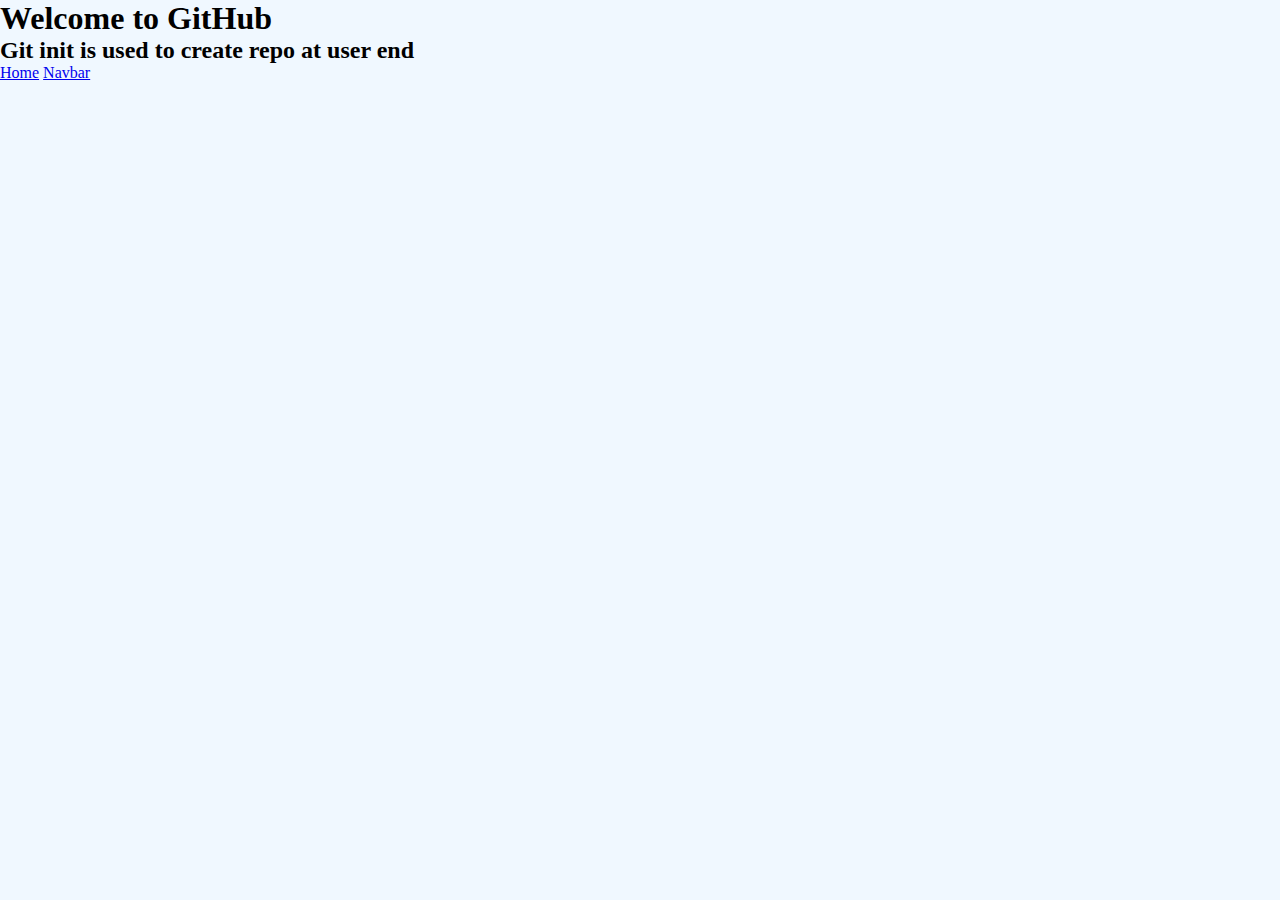
<file: index.html>
<!DOCTYPE html>
<html lang="en">
  <head>
    <meta charset="UTF-8" />
    <meta name="viewport" content="width=device-width, initial-scale=1.0" />
    <title>Document</title>
    <link rel="stylesheet" href="style.css" />
  </head>
  <body>
    <h1>Welcome to GitHub</h1>
    <h2>Git init is used to create repo at user end</h2>
    <a href="home.html">Home</a>
    <a href="navbar.html">Navbar</a>
  </body>
</html>
</file>
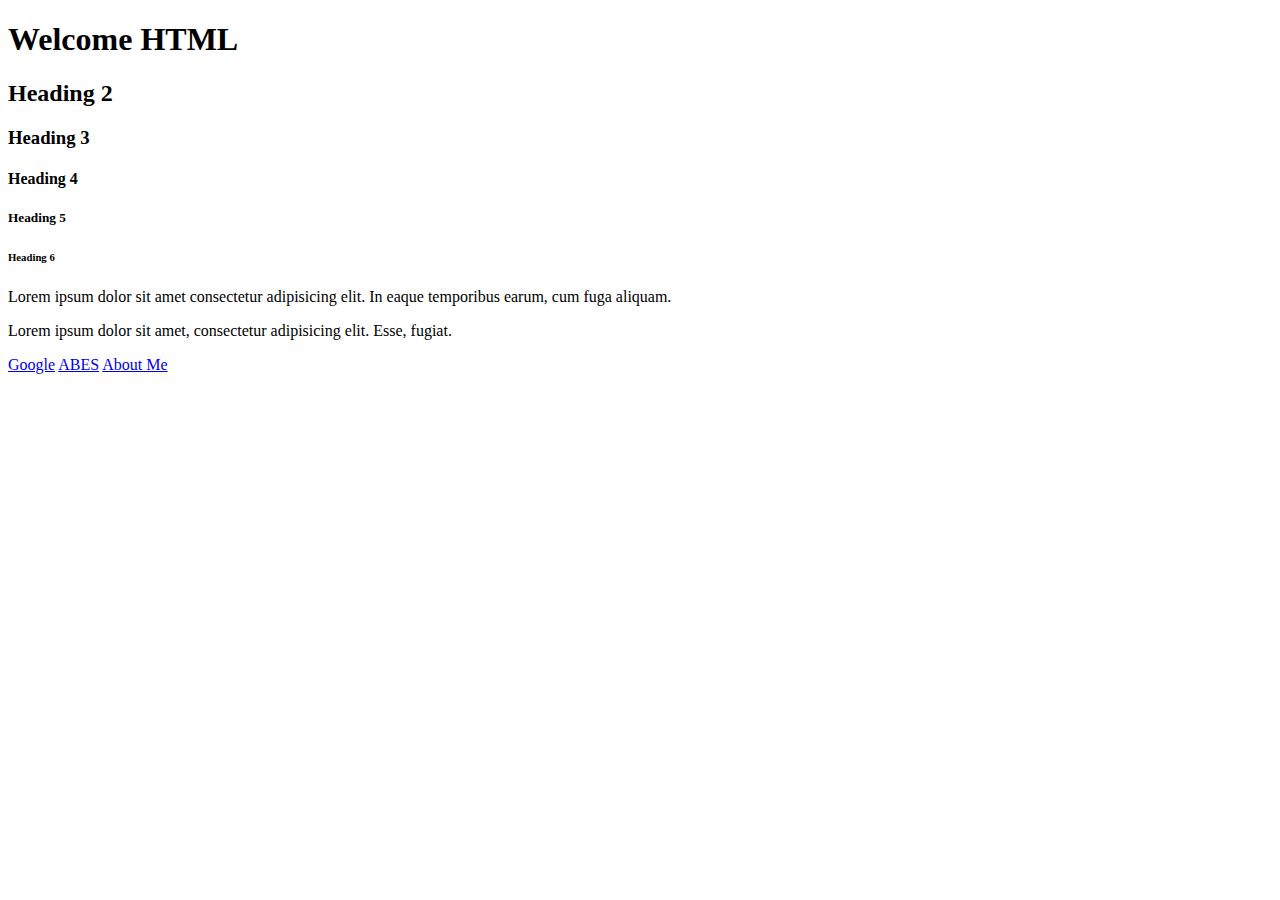
<file: HTML/index.html>
<!DOCTYPE html>
<html lang="en">
  <head>
    <meta charset="UTF-8" />
    <meta name="viewport" content="width=device-width, initial-scale=1.0" />
    <title>Dhaneshwar Kumar</title>
  </head>
  <body>
    <h1>Welcome HTML</h1>
    <h2>Heading 2</h2>
    <h3>Heading 3</h3>
    <h4>Heading 4</h4>
    <h5>Heading 5</h5>
    <h6>Heading 6</h6>
    <p>
      Lorem ipsum dolor sit amet consectetur adipisicing elit. In eaque
      temporibus earum, cum fuga aliquam.
    </p>
    <p>
      Lorem ipsum dolor sit amet, consectetur adipisicing elit. Esse, fugiat.
    </p>
    <a target="_blank" href="https://google.com">Google</a>
    <a href="https://abes.ac.in">ABES</a>
    <a href="about.html">About Me</a>
  </body>
</html>
</file>
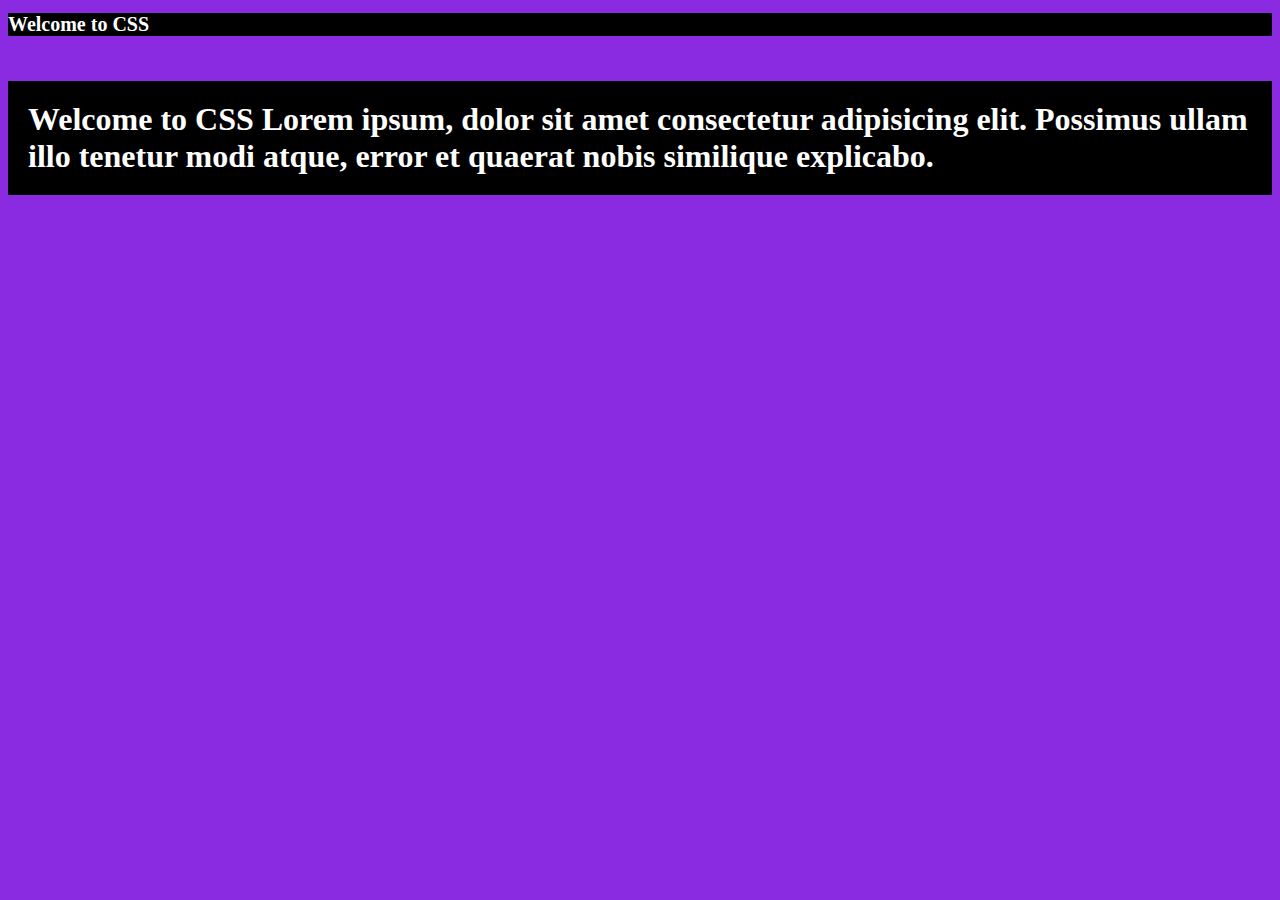
<file: CSS/1.intro/index.html>
<!DOCTYPE html>
<html lang="en">
  <head>
    <meta charset="UTF-8" />
    <meta name="viewport" content="width=device-width, initial-scale=1.0" />
    <title>Document</title>
  </head>
  <body style="background-color: blueviolet">
    <h1 style="color: white; background-color: black; font-size: 20px">
      Welcome to CSS
    </h1>
    <h1
      style="
        color: white;
        background-color: black;
        font-size: 2rem;
        padding: 20px;
        margin-top: 45px;
      "
    >
      Welcome to CSS Lorem ipsum, dolor sit amet consectetur adipisicing elit.
      Possimus ullam illo tenetur modi atque, error et quaerat nobis similique
      explicabo.
    </h1>
  </body>
</html>
</file>
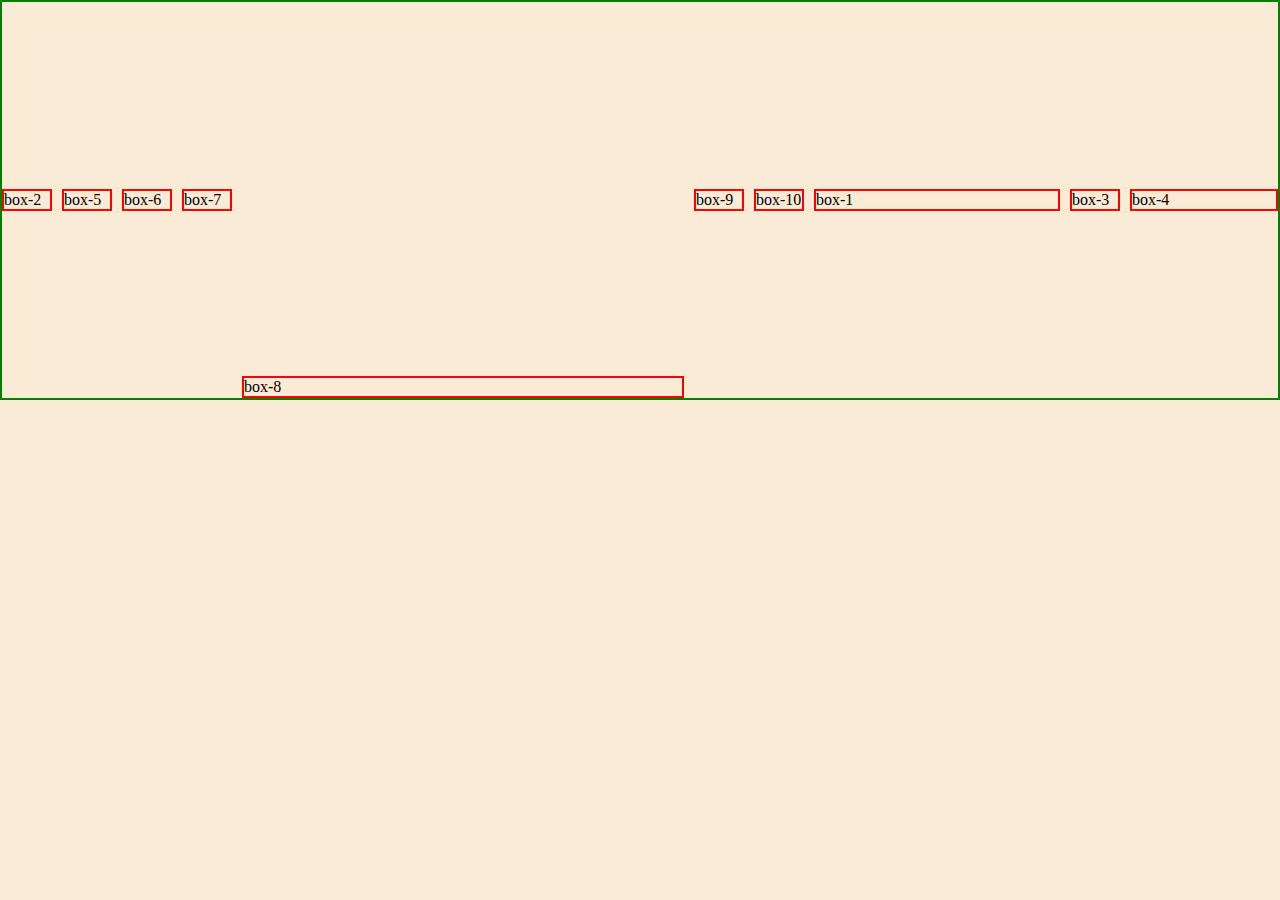
<file: CSS/11. flexbox/index.html>
<!DOCTYPE html>
<html lang="en">
  <head>
    <meta charset="UTF-8" />
    <meta name="viewport" content="width=device-width, initial-scale=1.0" />
    <title>FlexBox</title>
    <link rel="stylesheet" href="style.css" />
  </head>
  <body>
    <div class="container">
      <div class="box" id="box1">box-1</div>
      <div class="box" id="box2">box-2</div>
      <div class="box" id="box3">box-3</div>
      <div class="box" id="box4">box-4</div>
      <div class="box" id="box5">box-5</div>
      <div class="box" id="box6">box-6</div>
      <div class="box" id="box7">box-7</div>
      <div class="box" id="box8">box-8</div>
      <div class="box" id="box9">box-9</div>
      <div class="box" id="box10">box-10</div>
    </div>
  </body>
</html>
</file>
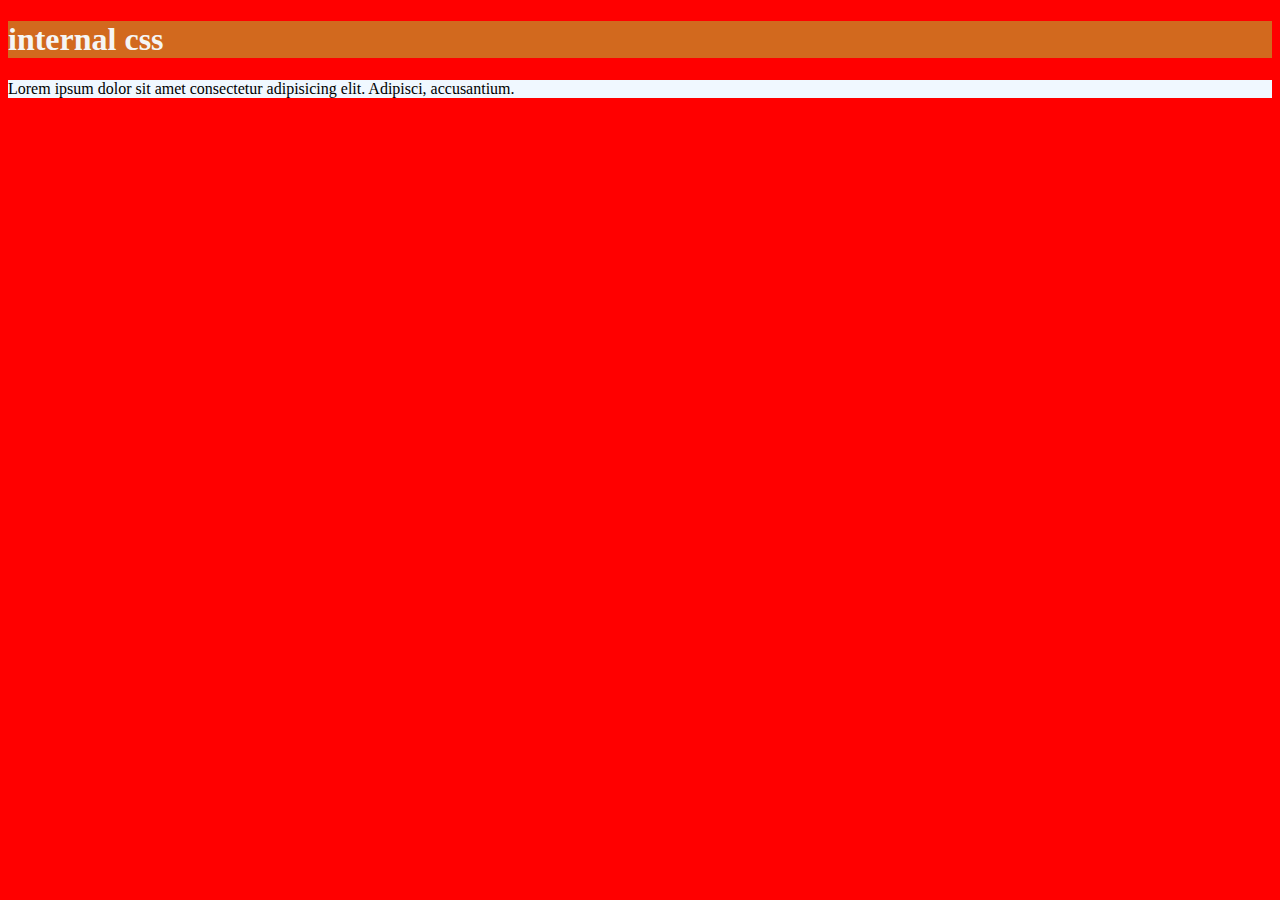
<file: CSS/2.intro2/index.html>
<!DOCTYPE html>
<html lang="en">
  <head>
    <meta charset="UTF-8" />
    <meta name="viewport" content="width=device-width, initial-scale=1.0" />
    <title>Document</title>
    <style>
      body {
        background-color: aqua;
      }
      h1 {
        background-color: chocolate;
        color: whitesmoke;
      }
      p {
        background-color: aliceblue;
      }
    </style>
    <link rel="stylesheet" href="style.css" />
  </head>
  <body>
    <h1>internal css</h1>
    <p>
      Lorem ipsum dolor sit amet consectetur adipisicing elit. Adipisci,
      accusantium.
    </p>
  </body>
</html>
</file>
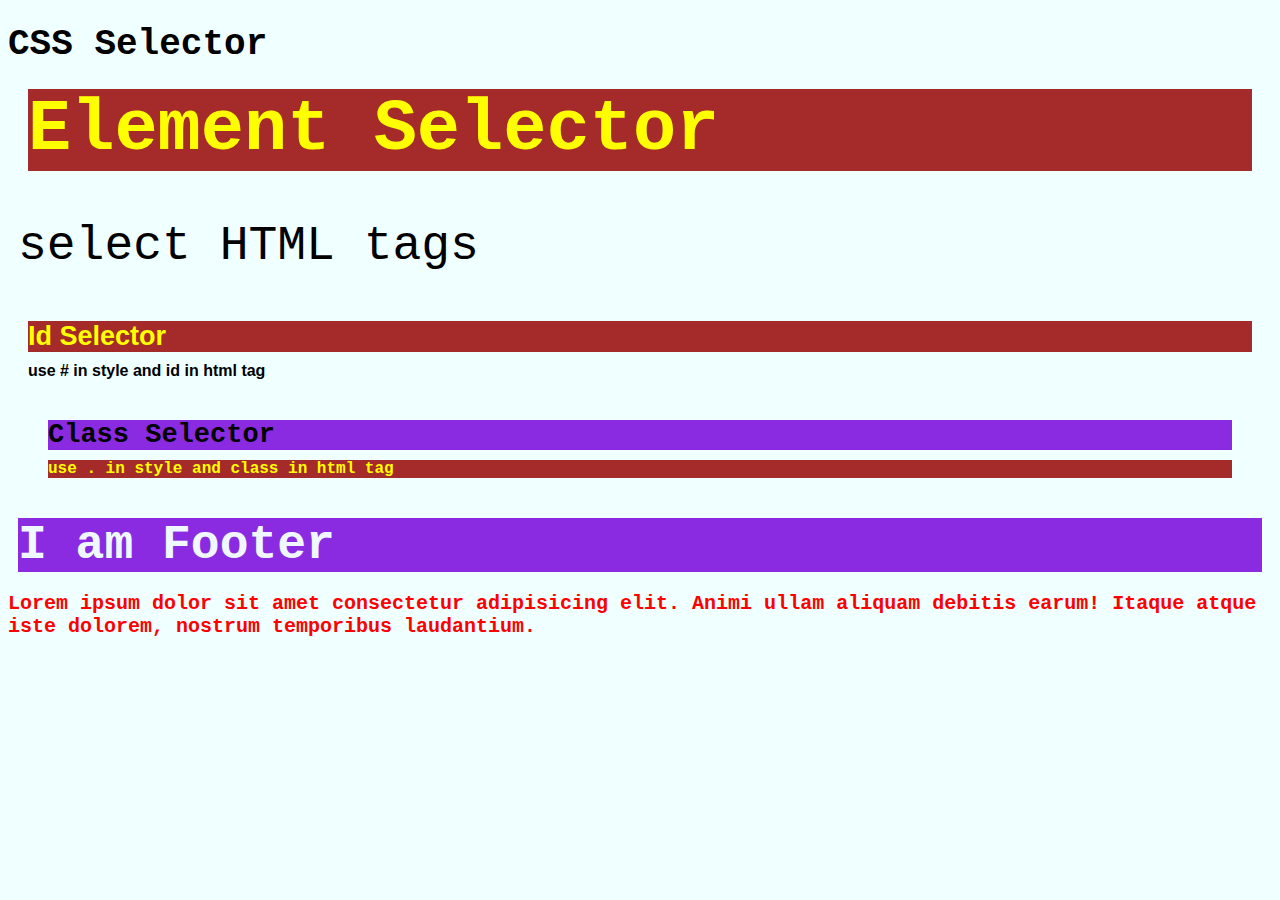
<file: CSS/3.selector/index.html>
<!DOCTYPE html>
<html lang="en">
  <head>
    <meta charset="UTF-8" />
    <meta name="viewport" content="width=device-width, initial-scale=1.0" />
    <title>Document</title>
  </head>
  <link rel="stylesheet" href="style.css" />
  <body>
    <header>
      <h1>CSS Selector</h1>
    </header>
    <main>
      <article id="first">
        <h2 class="subTitle">Element Selector</h2>
        <p>select HTML tags</p>
      </article>

      <article id="second">
        <h2 class="subTitle">Id Selector</h2>
        <p class="textBold">use # in style and id in html tag</p>
      </article>

      <article id="third">
        <h2>Class Selector</h2>
        <p class="subTitle textBold">use . in style and class in html tag</p>
      </article>
    </main>

    <footer>
      <h2 id="foot">I am Footer</h2>
      <p>
        Lorem ipsum dolor sit amet consectetur adipisicing elit. Animi ullam
        aliquam debitis earum! Itaque atque iste dolorem, nostrum temporibus
        laudantium.
      </p>
    </footer>
  </body>
</html>
</file>
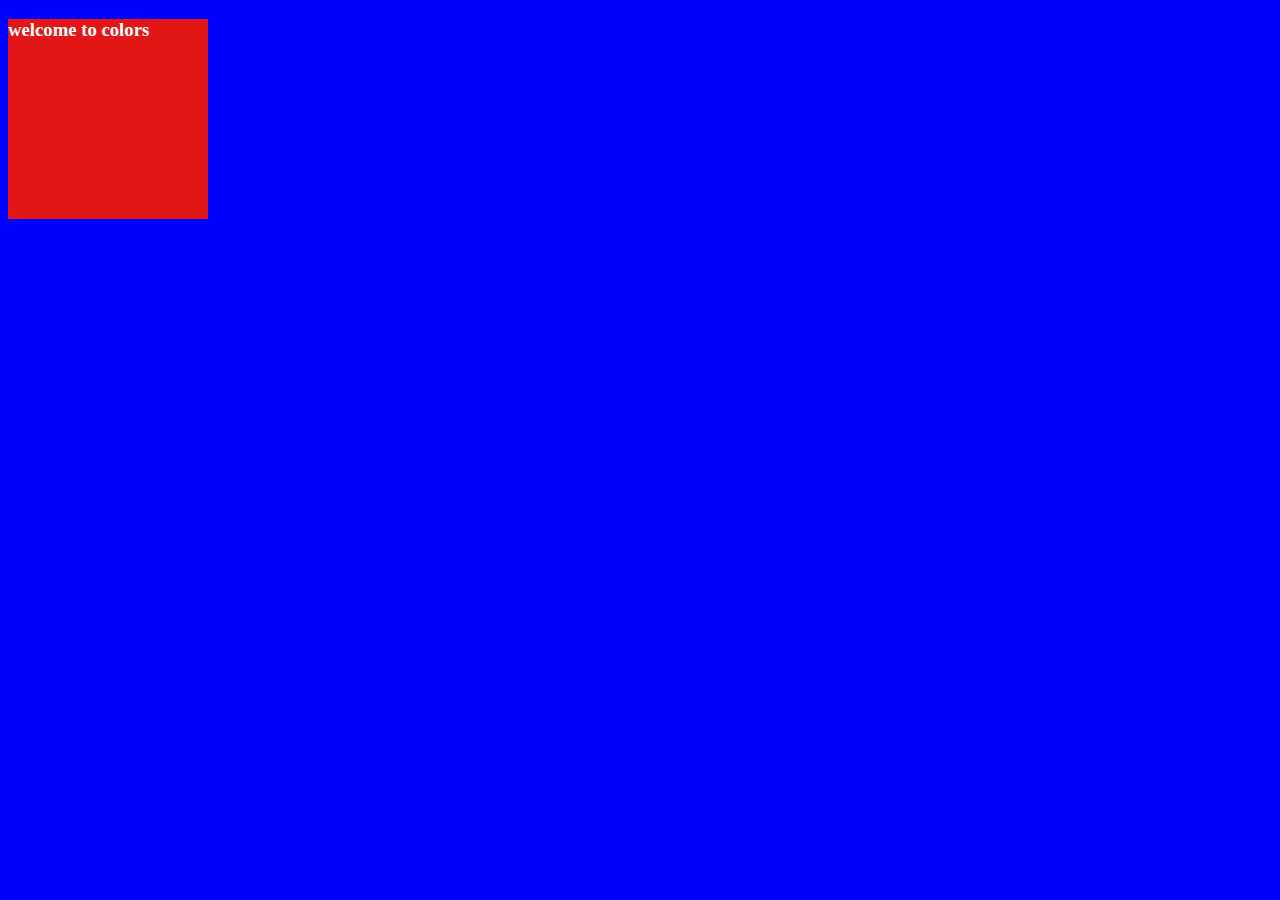
<file: CSS/4.colors/index.html>
<!DOCTYPE html>
<html lang="en">
  <head>
    <meta charset="UTF-8" />
    <meta name="viewport" content="width=device-width, initial-scale=1.0" />
    <title>Document</title>
    <link rel="stylesheet" href="style.css" />
  </head>
  <body>
    <div class="box">
      <h3>welcome to colors</h3>
    </div>
  </body>
</html>
</file>
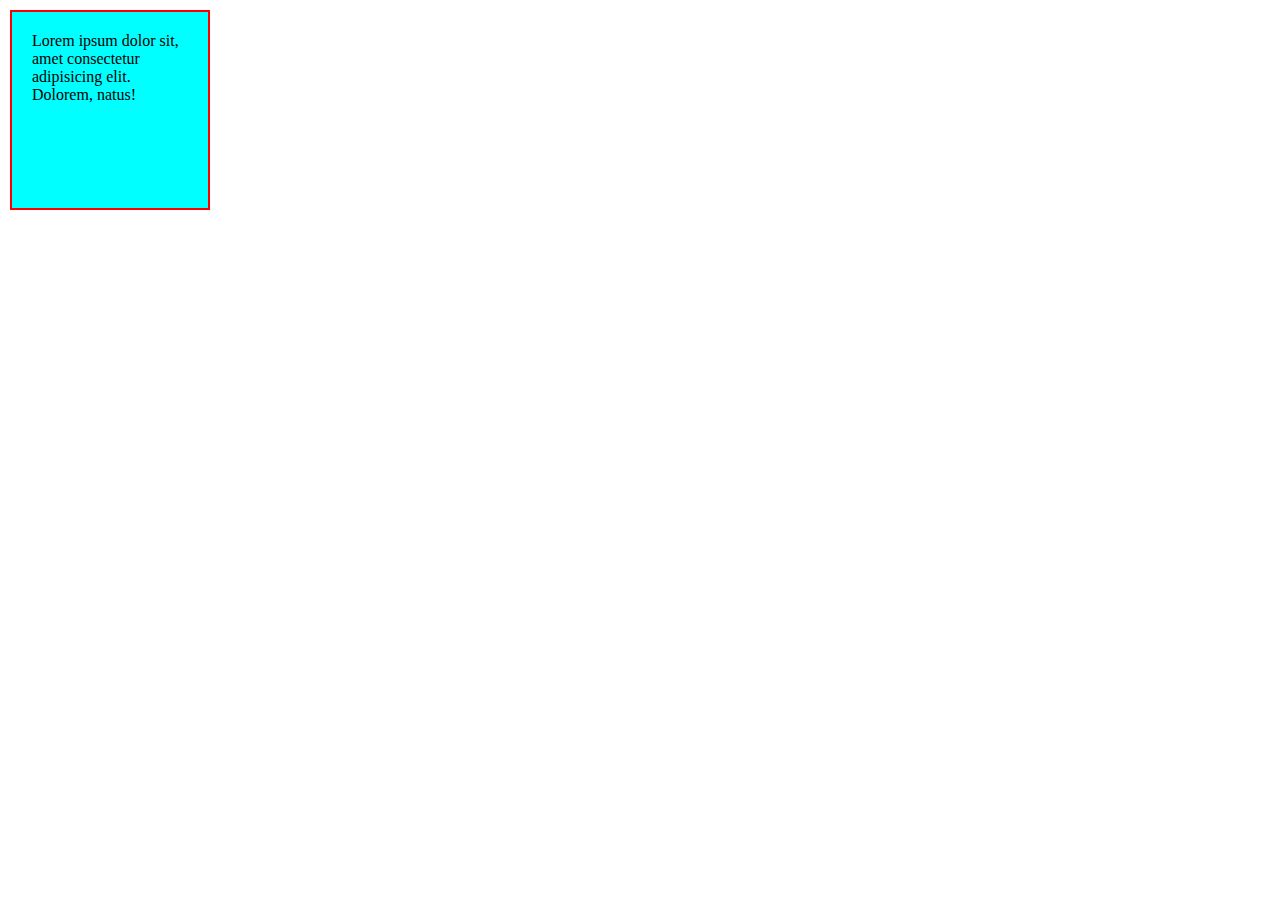
<file: CSS/6.boxmodel/index.html>
<!DOCTYPE html>
<html lang="en">
  <head>
    <meta charset="UTF-8" />
    <meta name="viewport" content="width=device-width, initial-scale=1.0" />
    <title>Document</title>
    <link rel="stylesheet" href="style.css" />
  </head>
  <body>
    <div class="box">
      <p>
        Lorem ipsum dolor sit, amet consectetur adipisicing elit. Dolorem,
        natus!
      </p>
    </div>
  </body>
</html>
</file>
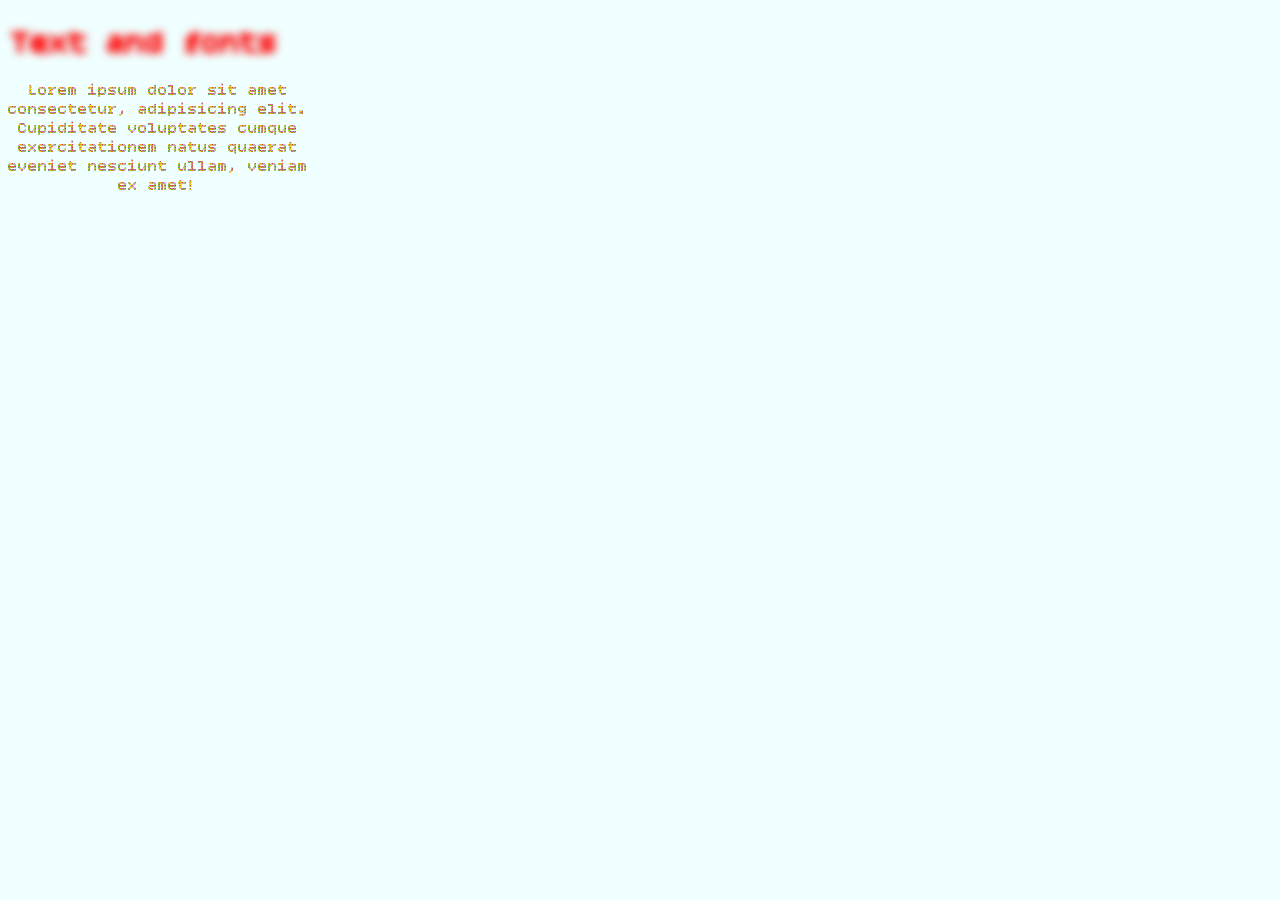
<file: CSS/7.textFonts/index.html>
<!DOCTYPE html>
<html lang="en">
  <head>
    <meta charset="UTF-8" />
    <meta name="viewport" content="width=device-width, initial-scale=1.0" />
    <title>Document</title>
    <link rel="stylesheet" href="style.css" />
  </head>
  <body>
    <h1>Text and fonts</h1>
    <div class="box">
      Lorem ipsum dolor sit amet consectetur, adipisicing elit. Cupiditate
      voluptates cumque exercitationem natus quaerat eveniet nesciunt ullam,
      veniam ex amet!
    </div>
  </body>
</html>
</file>
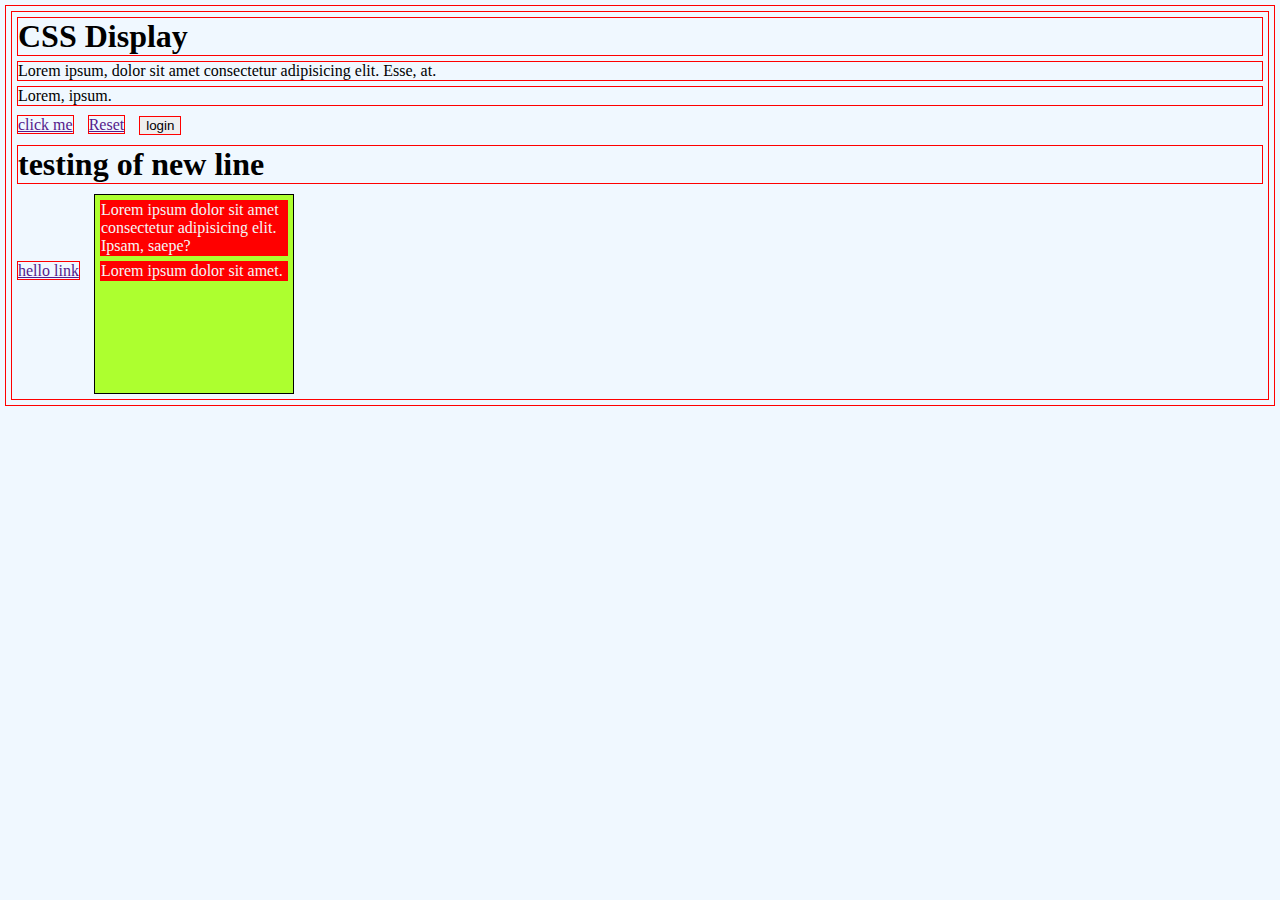
<file: CSS/8.Display/index.html>
<!DOCTYPE html>
<html lang="en">
  <head>
    <meta charset="UTF-8" />
    <meta name="viewport" content="width=device-width, initial-scale=1.0" />
    <title>Document</title>
    <link rel="stylesheet" href="style.css" />
  </head>
  <body>
    <h1>CSS Display</h1>
    <!-- <h2>I am H2</h2> -->
    <p>Lorem ipsum, dolor sit amet consectetur adipisicing elit. Esse, at.</p>
    <p>Lorem, ipsum.</p>
    <a href="">click me</a>
    <a href="">Reset</a>
    <button>login</button>
    <h1>testing of new line</h1>
    <a href="">hello link</a>
    <div class="box1">
      <p>
        Lorem ipsum dolor sit amet consectetur adipisicing elit. Ipsam, saepe?
      </p>
      <p>Lorem ipsum dolor sit amet.</p>
    </div>
    <div class="box2">
      <p>
        Lorem ipsum dolor sit amet consectetur adipisicing elit. Ipsam, saepe?
      </p>
      <p>Lorem ipsum dolor sit amet.</p>
    </div>
  </body>
</html>
</file>
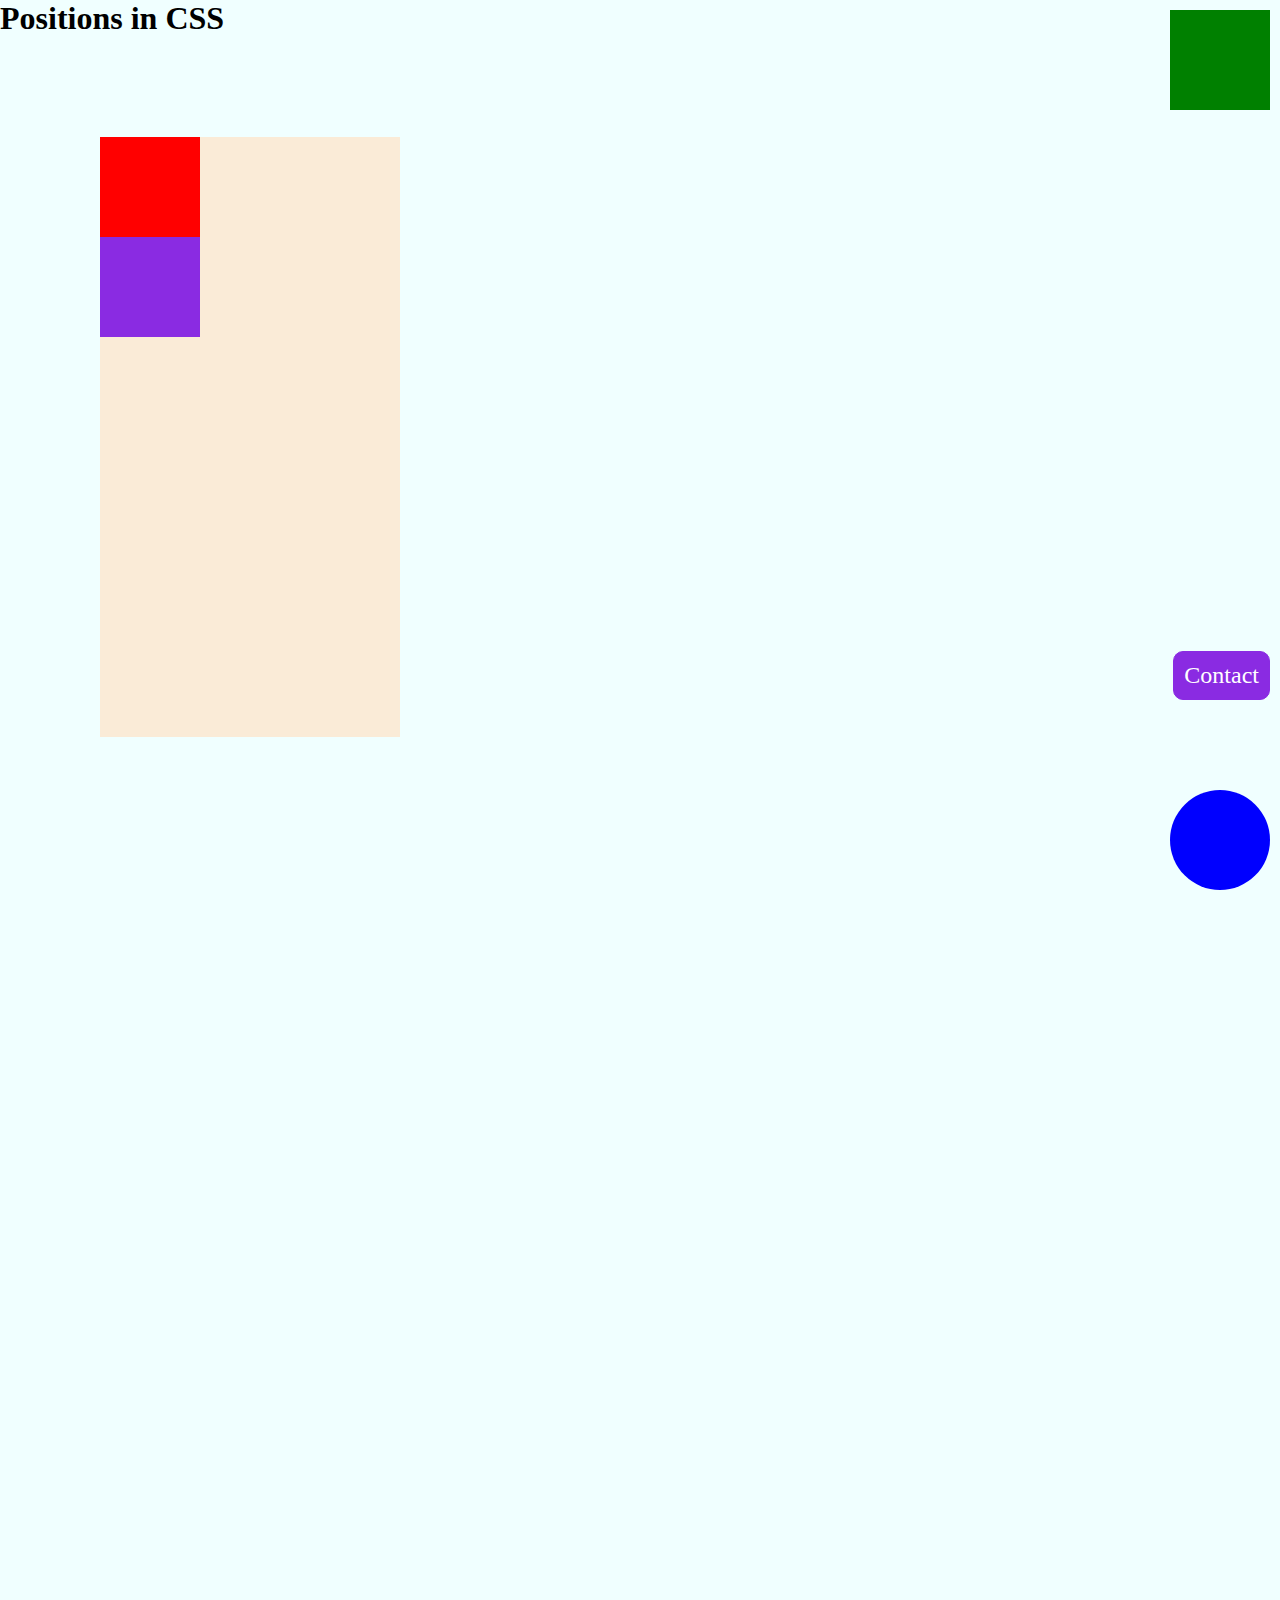
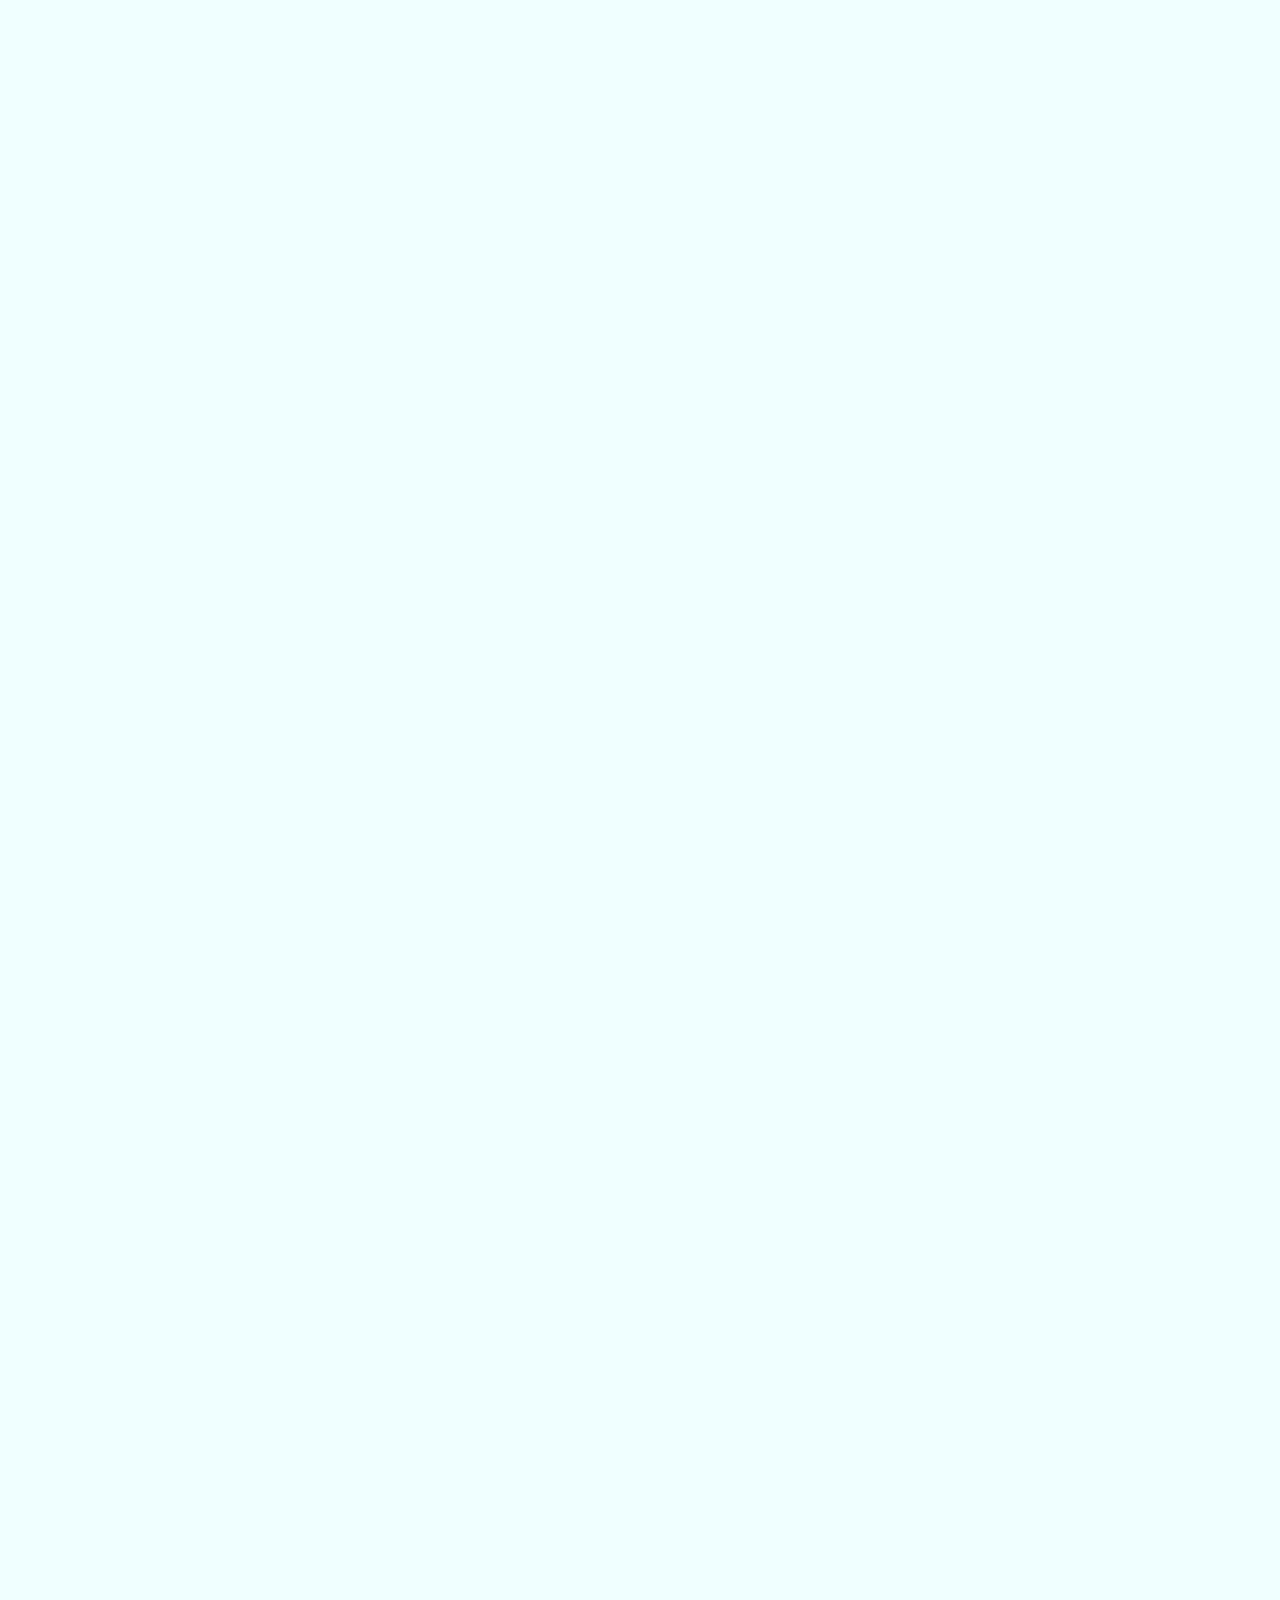
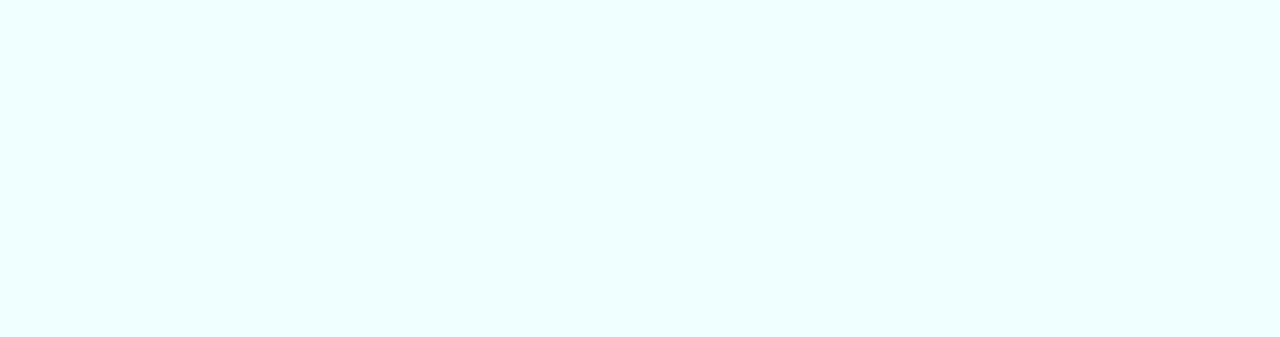
<file: CSS/9.Position/index.html>
<!DOCTYPE html>
<html lang="en">
  <head>
    <meta charset="UTF-8" />
    <meta name="viewport" content="width=device-width, initial-scale=1.0" />
    <title>Document</title>
    <link rel="stylesheet" href="style.css" />
  </head>
  <body>
    <h1>Positions in CSS</h1>

    <div class="container">
      <div class="box red"></div>
      <div class="box green"></div>
      <div class="box blue"></div>
      <div class="box violet"></div>
    </div>
    <a href="#">Contact</a>
    <div class="spacer"></div>
  </body>
</html>
</file>
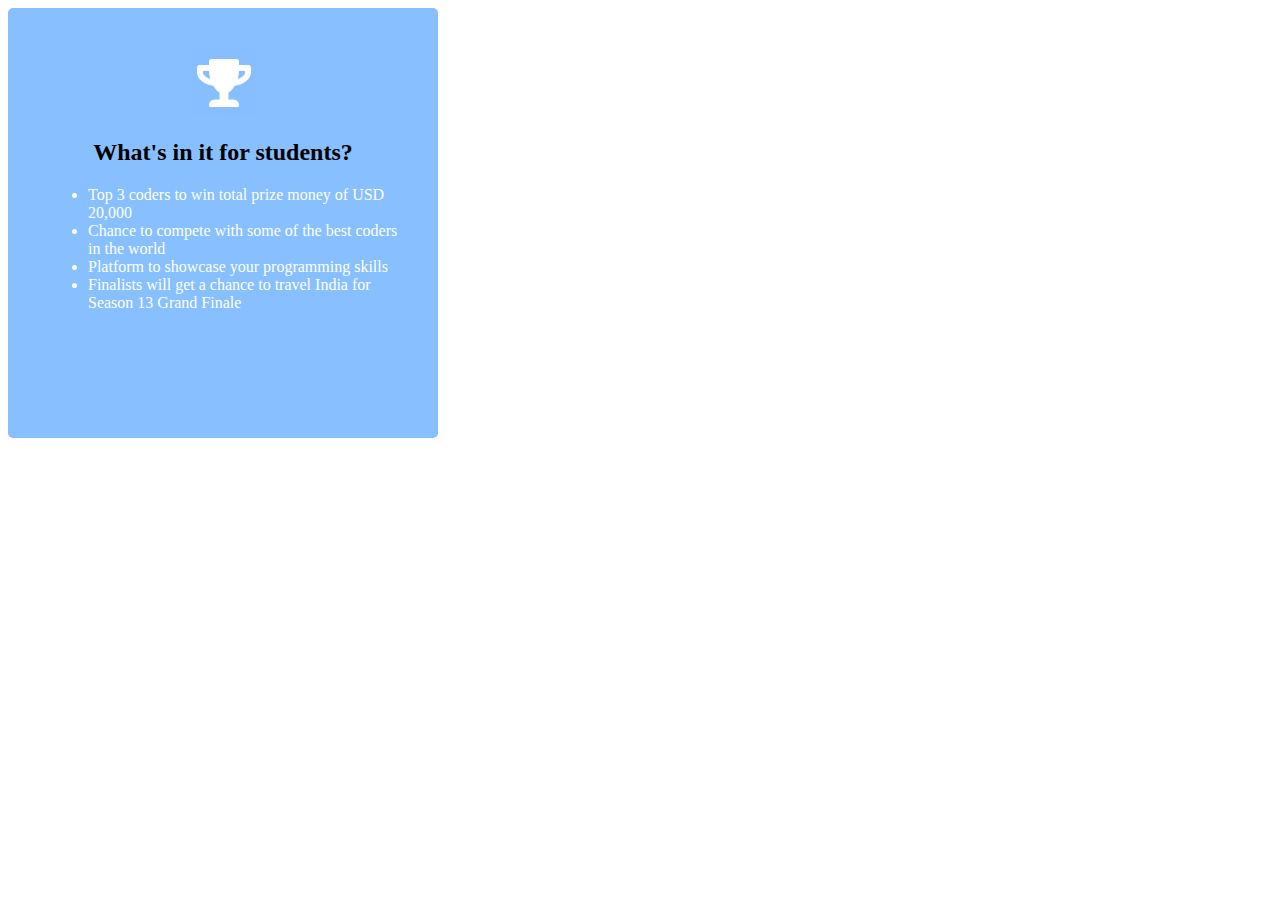
<file: CSS/ex1/index.html>
<!DOCTYPE html>
<html lang="en">
  <head>
    <meta charset="UTF-8" />
    <meta name="viewport" content="width=device-width, initial-scale=1.0" />
    <title>Document</title>
    <link rel="stylesheet" href="style.css" />
  </head>
  <body>
    <div id="box1">
      <div id="imgContainer">
        <img src="logo.png" alt="" />
      </div>
      <h2>What's in it for students?</h2>
      <ul>
        <li>Top 3 coders to win total prize money of USD 20,000</li>
        <li>Chance to compete with some of the best coders in the world</li>
        <li>Platform to showcase your programming skills</li>
        <li>
          Finalists will get a chance to travel India for Season 13 Grand Finale
        </li>
      </ul>
    </div>
  </body>
</html>
</file>
<file: style.css>
* {
  margin: 0;
  padding: 0;
  box-sizing: border-box;
}
body {
  background-color: aliceblue;
}
</file>
<file: CSS/11. flexbox/style.css>
* {
  margin: 0;
  padding: 0;
  box-sizing: border-box;
}

body {
  background-color: antiquewhite;
}

.container {
  height: 400px;
  border: 2px solid green;
  display: flex;
  /* flex-direction: row;
  flex-wrap: wrap; */
  flex-flow: row wrap;
  justify-content: center;
  align-items: center;
  /* align-content: center; */
  gap: 10px;
}

.box {
  border: 2px solid red;
  width: 50px;
  /* margin: 10px; */
}

#box1 {
  order: 1;
  flex-grow: 2;
}

#box4 {
  order: 3;
  flex-grow: 1;
}

#box3 {
  order: 2;
}

#box8 {
  flex-grow: 4;
  flex-shrink: 10;
  align-self: flex-end;
}
</file>
<file: CSS/2.intro2/style.css>
body{
    font-family: cursive;
    background-color: red;
}
</file>
<file: CSS/3.selector/style.css>
body{
    font-size: large;
    font-family: 'Courier New', Courier, monospace;
    background-color: azure;
}

h2{
    background-color: blueviolet;
}

#foot{
    font-size: 48px;
    color: aliceblue;
}

.subTitle{
    background-color: brown;
    color: yellow;
}

.textBold{
    font-weight: bold;
    font-size: 16px;
}
#first{
    font-size: 48px;
}
#second{
    font-family: 'Franklin Gothic Medium', 'Arial Narrow', Arial, sans-serif;
}

#third{
    padding:20px
}
#first, #second, #third, h2, .textBold{
    margin: 10px;
}

footer > p{
    color: red;
    font-weight: bold;
    font-size: 20px;
}
</file>
<file: CSS/4.colors/style.css>
body{
    background-color: blue;
}
.box{
    height: 200px;
    width: 200px;
    color: #fff;
    /* RGBA(0-1) */
    /* background-color:rgb(255,255,0,0.1);  */
    /* hsl, hsla same as rgb and hex color */
    /* background-color: hsl(120,100%,50%); */
    background-color: #e21616;
}
</file>
<file: CSS/6.boxmodel/style.css>
* {
  margin: 0;
  padding: 0;
  box-sizing: border-box;
}
.box {
  height: 200px;
  width: 200px;
  background-color: aqua;
  padding: 20px;
  border: 2px solid red;
  margin: 10px;
}
</file>
<file: CSS/7.textFonts/style.css>
@import url("https://fonts.googleapis.com/css2?family=Bitcount+Single+Ink:wght@100..900&display=swap");

body {
  background-color: azure;
  font-family: "Bitcount Single Ink", system-ui;
}

.box {
  height: 200px;
  width: 300px;
  color: black;
  text-align: center;
}

h1 {
  /* text-shadow: 4px 4px 5px red, 5px 5px 1px blue; */
  color: transparent;
  text-shadow: 4px 4px 9px red;
}
</file>
<file: CSS/8.Display/style.css>
* {
  /* margin: 0; */
  /* padding: 10; */
  box-sizing: border-box;
  border: 1px solid red;
  margin: 5px;
}

body {
  background-color: aliceblue;
}

.box1 {
  height: 200px;
  width: 300px;
  background-color: aqua;
  border: 1px solid blue;
  display:none;
}
.box1 > p {
  background-color: black;
  color: whitesmoke;
}

.box2 {
  height: 200px;
  width: 200px;
  background-color: greenyellow;
  border: 1px solid black;
  display: inline-block;
}

 .box2>p{
    background-color: red;
    color:whitesmoke;
 }
</file>
<file: CSS/9.Position/style.css>
* {
  margin: 0;
  padding: 0;
  box-sizing: border-box;
}

body {
  background-color: azure;
}

.container {
  background-color: antiquewhite;
  height: 600px;
  width: 300px;
  margin: 100px;
}

.box {
  height: 100px;
  width: 100px;
}
.red {
  background-color: red;
  position: sticky;
  top: 10px;
  z-index: 2;
  /* bottom:20px; */
  /* left:50px; */
}
.green {
  background-color: green;
  position: absolute;
  right: 10px;
  top: 10px;
}
.blue {
  background-color: blue;
  position: fixed;
  bottom: 10px;
  right: 10px;
  border-radius: 290px;
}
.violet {
  background-color: blueviolet;
  height: 100px;
  width: 100px;
  position: relative;
  /* top: 50px; */
  z-index: 3;
}
a {
  text-decoration: none;
  font-size: 1.5rem;
  background-color: blueviolet;
  border: 1px solid blueviolet;
  color: white;
  display: inline-block;
  padding: 10px;
  position: fixed;
  right: 10px;
  bottom: 200px;
  border-radius: 10px;
}
.spacer {
  height: 300vh;
}
</file>
<file: CSS/ex1/style.css>
#box1{
    background-color: #87bfff;
    height: 350px;
    width: 350px;
    padding: 40px;
    border-radius: 5px;
    
}
#imgContainer{
    text-align: center;
}
li{
    color: white;
}
h2{
    text-align: center;
}
</file>
